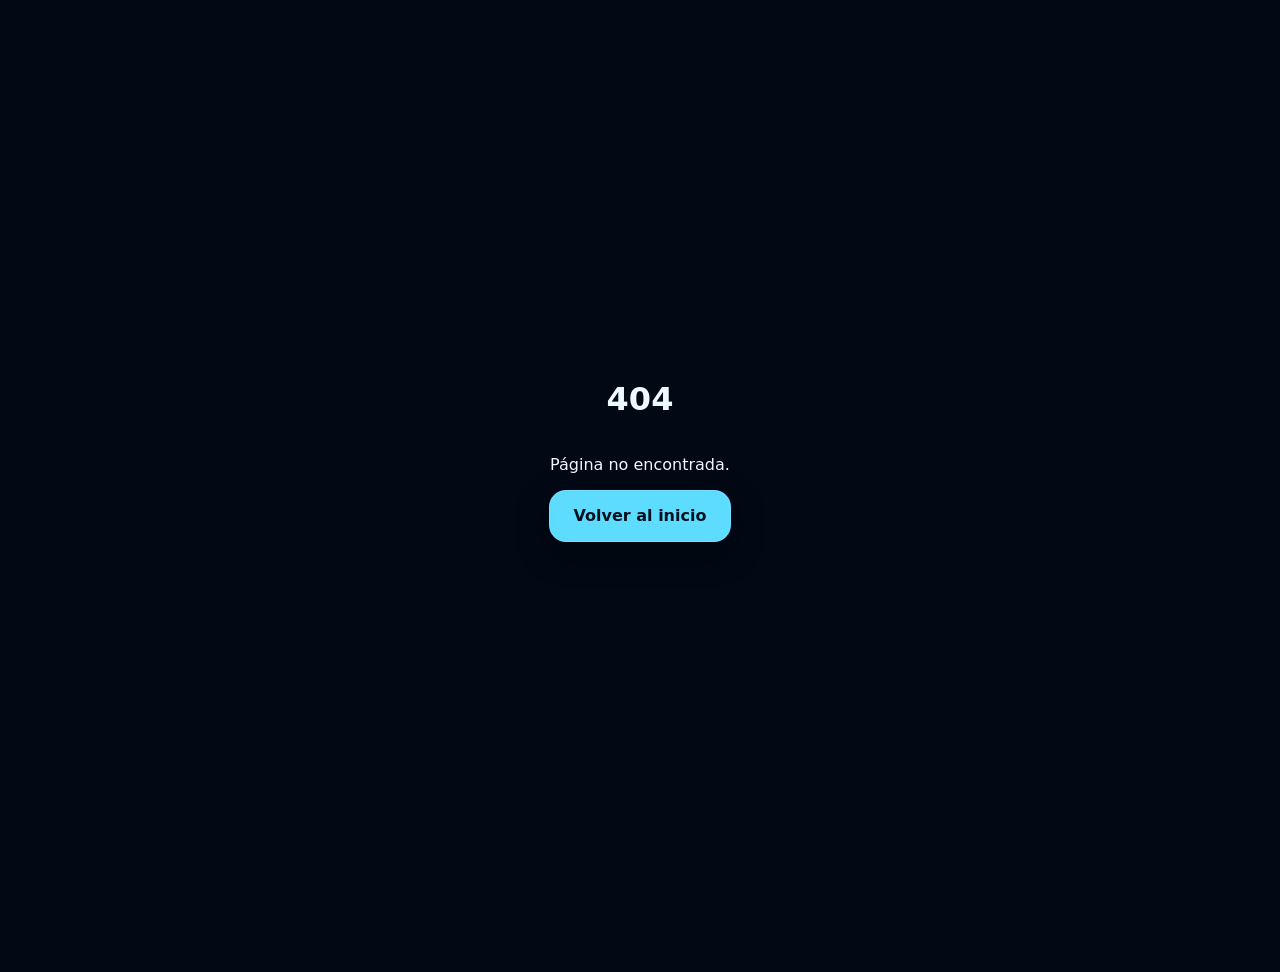
<file: admin.html>
<!doctype html><html lang="es"><head><meta charset="utf-8"><meta name="viewport" content="width=device-width,initial-scale=1"><title>404 | LAKABRA</title><link rel="stylesheet" href="style.css"></head><body><main class="section" style="min-height:100vh;display:grid;place-content:center;text-align:center"><h1>404</h1><p>Página no encontrada.</p><a class="btn btn-primary" href="index.html">Volver al inicio</a></main></body></html>
</file>
<file: style.css>
:root{--bg:#020814;--text:#eef8ff;--muted:#aebbd0;--cyan:#5ddcff;--green:#5bf28c;--gold:#e7cf68;--card:rgba(10,22,38,.72);--line:rgba(93,220,255,.24)}*{box-sizing:border-box}html{scroll-behavior:smooth}body{margin:0;background:var(--bg);color:var(--text);font-family:Inter,system-ui,Segoe UI,Arial,sans-serif;overflow-x:hidden}a{color:inherit;text-decoration:none}#particles{position:fixed;inset:0;z-index:-3}.cursor-glow{position:fixed;width:360px;height:360px;border-radius:50%;background:radial-gradient(circle,rgba(93,220,255,.18),transparent 65%);pointer-events:none;z-index:-1;transform:translate(-50%,-50%)}.loader{position:fixed;inset:0;z-index:99;background:#020814;display:grid;place-content:center;gap:24px;transition:.6s}.loader.hide{opacity:0;pointer-events:none}.loader-logo{font-size:34px;font-weight:900;letter-spacing:8px}.bar{width:260px;height:8px;background:#132236;border-radius:99px;overflow:hidden}.bar span{display:block;height:100%;width:0;background:linear-gradient(90deg,var(--cyan),var(--green),var(--gold));animation:load 1.25s ease forwards}@keyframes load{to{width:100%}}.nav{position:fixed;top:18px;left:50%;transform:translateX(-50%);width:min(92%,1460px);height:76px;z-index:20;display:flex;align-items:center;justify-content:space-between;padding:0 18px;border:1px solid var(--line);border-radius:24px;background:rgba(3,10,20,.72);backdrop-filter:blur(18px);box-shadow:0 0 40px rgba(93,220,255,.08)}.brand{display:flex;gap:14px;align-items:center}.brand span{display:grid;place-items:center;width:46px;height:46px;border-radius:15px;background:linear-gradient(135deg,var(--cyan),var(--gold));color:#02101d;font-weight:900}.brand strong{letter-spacing:3px;font-size:24px}.nav nav{display:flex;gap:28px;color:var(--muted);font-weight:700}.nav nav a:hover{color:#fff}.btn{display:inline-flex;align-items:center;justify-content:center;min-height:52px;padding:0 24px;border-radius:17px;font-weight:900;border:1px solid rgba(255,255,255,.14);transition:.25s;box-shadow:0 10px 35px rgba(0,0,0,.25)}.btn:hover{transform:translateY(-5px);box-shadow:0 0 30px rgba(93,220,255,.35)}.btn-primary,.btn-youtube{background:var(--cyan);color:#03101d}.btn-green{background:linear-gradient(135deg,#39e777,#a7ffc2);color:#03130b}.btn-dark{background:#151b27}.hero{min-height:100vh;display:grid;grid-template-columns:1fr 380px;align-items:center;gap:70px;width:min(92%,1460px);margin:0 auto;padding:150px 0 80px;position:relative}.hero-bg{position:absolute;inset:-120px -8vw -40px;background:linear-gradient(90deg,rgba(2,8,20,.98) 0%,rgba(2,8,20,.82) 46%,rgba(2,8,20,.55) 100%),radial-gradient(circle at 20% 45%,rgba(93,220,255,.16),transparent 30%),radial-gradient(circle at 88% 70%,rgba(231,207,104,.13),transparent 26%),url('./assets/hero-banner.jpg') center top/cover no-repeat;z-index:-2;filter:saturate(1.08)}.pill{display:inline-flex;gap:12px;align-items:center;padding:12px 18px;border:1px solid var(--line);border-radius:99px;background:rgba(93,220,255,.12);font-weight:900;letter-spacing:2px;color:#dff8ff}.pill i{width:12px;height:12px;background:#41f39a;border-radius:50%;box-shadow:0 0 18px #41f39a}.hero h1{font-size:clamp(76px,12vw,170px);line-height:.86;margin:40px 0 28px;letter-spacing:7px;background:linear-gradient(90deg,#e9faff,var(--cyan),var(--green),var(--gold));-webkit-background-clip:text;color:transparent;text-shadow:0 0 50px rgba(93,220,255,.22)}.hero p{font-size:clamp(20px,2.2vw,30px);line-height:1.55;color:#d9e4f3;max-width:850px;font-weight:700}.actions{display:flex;gap:16px;flex-wrap:wrap;margin-top:32px}.profile-card{height:430px;border:1px solid var(--line);border-radius:34px;background:linear-gradient(180deg,rgba(20,82,120,.78),rgba(12,19,30,.72)),url('./assets/hero-banner.jpg') center/cover;box-shadow:0 0 45px rgba(93,220,255,.25),inset 0 -60px 80px rgba(231,207,104,.18);padding:22px;display:flex;flex-direction:column;justify-content:space-between;animation:float 4.5s ease-in-out infinite}.profile-card img{width:100%;height:285px;object-fit:cover;border-radius:24px;border:1px solid rgba(255,255,255,.12)}.profile-info{display:flex;justify-content:space-between;align-items:end}.profile-info h3{margin:0;font-size:24px}.profile-info p{margin:6px 0 0;color:var(--muted);font-weight:700}.profile-info span{color:#68ff9c;font-weight:900}@keyframes float{50%{transform:translateY(-16px) rotateX(2deg) rotateY(-2deg)}}.stats,.section{width:min(92%,1460px);margin:0 auto 90px}.stats{display:grid;grid-template-columns:repeat(4,1fr);gap:18px}.stats div,.info-card,.video-card,.media-kit div,.contact-form{border:1px solid var(--line);background:var(--card);border-radius:26px;padding:28px;box-shadow:0 20px 60px rgba(0,0,0,.18)}.stats strong{font-size:46px;display:block;color:var(--cyan)}.stats span,.section-head p{color:var(--muted);font-weight:700}.section-head{text-align:center;margin-bottom:30px}.section-head span{color:var(--cyan);font-weight:900;letter-spacing:2px;text-transform:uppercase}.section-head h2{font-size:clamp(38px,5vw,70px);margin:10px 0}.video-grid{display:grid;grid-template-columns:1.2fr .8fr .8fr;gap:20px}.video-card{min-height:260px}.featured{min-height:360px}.thumb{height:210px;border-radius:22px;background:linear-gradient(135deg,rgba(93,220,255,.35),rgba(91,242,140,.18)),url('./assets/hero-banner.jpg') center/cover;display:grid;place-items:center;font-size:56px}.small{height:135px}.clip-row{display:grid;grid-template-columns:repeat(5,1fr);gap:16px;overflow:auto}.clip-row div{min-height:160px;border-radius:22px;padding:20px;background:linear-gradient(160deg,rgba(93,220,255,.22),rgba(255,255,255,.04));border:1px solid var(--line);font-weight:900;display:flex;align-items:end}.cards,.media-kit{display:grid;grid-template-columns:repeat(3,1fr);gap:18px}.info-card:hover{transform:translateY(-8px);border-color:rgba(91,242,140,.55)}.media-kit b,.media-kit span{display:block}.media-kit span{margin-top:10px;color:var(--muted)}.contact-form{display:grid;gap:14px;max-width:760px;margin:0 auto}.contact-form input,.contact-form textarea{width:100%;padding:18px;border-radius:15px;border:1px solid var(--line);background:#071220;color:#fff;font:inherit}.contact-form textarea{min-height:140px}.floating-whatsapp{position:fixed;right:28px;bottom:28px;background:linear-gradient(135deg,#42eb7b,#b2ffc9);color:#03130b;font-weight:900;padding:18px 24px;border-radius:999px;z-index:30;box-shadow:0 0 30px rgba(91,242,140,.28)}footer{text-align:center;color:var(--muted);padding:50px}.reveal{opacity:0;transform:translateY(30px);transition:1s ease}.reveal.show{opacity:1;transform:translateY(0)}.delay{transition-delay:.2s}@media(max-width:900px){.nav{height:auto;padding:12px}.nav nav{display:none}.brand strong{font-size:18px}.hero{grid-template-columns:1fr;padding-top:120px;gap:35px}.hero h1{letter-spacing:2px}.profile-card{height:380px}.stats,.video-grid,.cards,.media-kit{grid-template-columns:1fr}.clip-row{grid-template-columns:repeat(5,230px)}.floating-whatsapp{left:18px;right:18px;text-align:center}.actions .btn{width:100%}}
.nav-actions{display:flex;align-items:center;gap:12px;position:relative}.lang-btn{min-height:46px;padding:0 14px;border-radius:16px;background:#071220;color:var(--text);border:1px solid var(--line);font-weight:900}.lang-menu{position:absolute;right:112px;top:58px;background:rgba(7,18,32,.98);border:1px solid var(--line);border-radius:18px;padding:8px;display:none;min-width:185px;box-shadow:0 24px 70px rgba(0,0,0,.35);z-index:60}.lang-menu.show{display:grid}.lang-menu button{background:transparent;border:0;color:var(--text);text-align:left;padding:12px;border-radius:12px;font-weight:800}.lang-menu button:hover{background:rgba(93,220,255,.12)}.btn-donate{background:linear-gradient(135deg,#212b48,#654dff);color:#fff}.stats small{display:block;margin-top:10px;color:#8fa2ba;font-weight:700}.filters{display:flex;gap:12px;justify-content:center;flex-wrap:wrap;margin-bottom:18px}.filters button{border:1px solid var(--line);background:#071220;color:var(--muted);font-weight:900;border-radius:999px;padding:15px 26px;font-size:16px}.filters button.active,.filters button:hover{background:var(--cyan);color:#03101d}.sync-status{text-align:center;color:#9fb2c9;font-weight:800;margin:0 0 18px}.tv-layout{display:grid;grid-template-columns:1.1fr .9fr;gap:20px}.featured-player{border:1px solid var(--line);background:var(--card);border-radius:28px;padding:22px}.video-preview{position:relative;overflow:hidden;border-radius:24px;min-height:360px;background:#071220}.video-preview img{width:100%;height:100%;min-height:360px;object-fit:cover;display:block;transition:.35s}.video-preview iframe{position:absolute;inset:0;width:100%;height:100%;border:0;display:none}.video-preview.previewing iframe{display:block}.video-preview.previewing img,.video-preview.previewing .big-play{display:none}.big-play,.card-play{position:absolute;inset:auto;display:grid;place-items:center;border-radius:50%;background:var(--cyan);color:#03101d;font-weight:900}.big-play{width:120px;height:120px;left:50%;top:50%;transform:translate(-50%,-50%);font-size:44px}.featured-meta{padding:18px 6px 0}.featured-meta span,.platform-pill{display:inline-flex;border:1px solid var(--line);border-radius:99px;padding:8px 13px;color:var(--cyan);font-weight:900;font-size:13px;text-transform:uppercase}.featured-meta h3{font-size:30px;margin:14px 0 8px}.featured-meta p{color:var(--muted);font-weight:700}.featured-actions{display:flex;gap:12px;flex-wrap:wrap}.playlist{display:grid;gap:16px;max-height:720px;overflow:auto;padding-right:6px}.media-item{border:1px solid var(--line);background:var(--card);border-radius:26px;padding:16px;display:grid;grid-template-columns:190px 1fr;gap:18px;align-items:center;cursor:pointer;transition:.25s;position:relative;overflow:hidden}.media-item:hover{transform:scale(1.02);border-color:rgba(93,220,255,.55);box-shadow:0 20px 60px rgba(93,220,255,.12)}.media-thumb{height:112px;border-radius:18px;overflow:hidden;position:relative;background:#071220}.media-thumb img{width:100%;height:100%;object-fit:cover;display:block;transition:.35s}.media-thumb iframe{position:absolute;inset:0;width:100%;height:100%;border:0;display:none}.media-item.previewing iframe{display:block}.media-item.previewing img{display:none}.card-play{width:48px;height:48px;right:12px;bottom:12px}.media-item h3{margin:10px 0 6px}.media-item p{color:var(--muted);margin:0;font-weight:700}.media-meta{font-size:13px;color:#8da0b8;margin-top:10px}.netflix-row{display:grid;grid-template-columns:repeat(3,minmax(260px,1fr));gap:18px}.clip-tile{min-height:180px;border-radius:24px;position:relative;overflow:hidden;border:1px solid var(--line);background:#071220;cursor:pointer;transition:.25s}.clip-tile:hover{transform:scale(1.035);box-shadow:0 25px 70px rgba(93,220,255,.15)}.clip-tile img{width:100%;height:100%;object-fit:cover;display:block;filter:brightness(.72);transition:.35s}.clip-tile:hover img{filter:brightness(.9);transform:scale(1.06)}.clip-tile iframe{position:absolute;inset:0;width:100%;height:100%;border:0;display:none}.clip-tile.previewing img{display:none}.clip-tile.previewing iframe{display:block}.clip-tile .platform-pill{position:absolute;left:18px;top:16px;background:rgba(2,8,20,.55)}.clip-title{position:absolute;left:18px;bottom:20px;font-size:24px;font-weight:900}.subscribe-card{margin-top:24px;border:1px solid var(--line);background:linear-gradient(135deg,rgba(93,220,255,.12),rgba(91,242,140,.08));border-radius:28px;padding:24px;display:grid;grid-template-columns:1fr 1fr;gap:18px;align-items:center}.subscribe-card form{display:flex;gap:12px}.subscribe-card input{flex:1;padding:18px;border-radius:15px;border:1px solid var(--line);background:#071220;color:#fff;font:inherit}.hub-grid{display:grid;grid-template-columns:repeat(6,1fr);gap:15px}.hub-grid div{border:1px solid var(--line);background:var(--card);border-radius:22px;padding:22px}.hub-grid b,.hub-grid strong{display:block}.hub-grid b{color:var(--muted)}.hub-grid strong{font-size:28px;color:var(--cyan);margin-top:8px}.admin-float{position:fixed;left:18px;bottom:28px;width:48px;height:48px;border-radius:50%;display:grid;place-items:center;background:rgba(7,18,32,.88);border:1px solid var(--line);z-index:30}.note{color:var(--muted);text-align:center;font-weight:700}.disabled{opacity:.6;pointer-events:none}@media(max-width:1000px){.tv-layout,.subscribe-card{grid-template-columns:1fr}.media-item{grid-template-columns:130px 1fr}.netflix-row{grid-template-columns:1fr}.hub-grid{grid-template-columns:repeat(2,1fr)}.video-preview,.video-preview img{min-height:240px}}
.accounts-grid{display:grid;grid-template-columns:repeat(3,minmax(260px,1fr));gap:22px}.account-card{border:1px solid var(--line);background:var(--card);border-radius:28px;overflow:hidden;box-shadow:0 20px 60px rgba(0,0,0,.18);cursor:pointer;transition:.25s}.account-card:hover{transform:translateY(-8px);border-color:rgba(91,242,140,.55);box-shadow:0 25px 80px rgba(91,242,140,.12)}.account-cover{height:240px;position:relative;overflow:hidden;background:#071220}.account-cover img{width:100%;height:100%;object-fit:cover;display:block;transition:.35s}.account-card:hover .account-cover img{transform:scale(1.06);filter:brightness(1.06)}.account-badge{position:absolute;top:16px;left:16px;padding:8px 12px;border-radius:999px;background:rgba(2,8,20,.72);border:1px solid var(--line);font-weight:900;color:var(--green)}.account-photos{position:absolute;right:16px;bottom:16px;padding:7px 11px;border-radius:999px;background:rgba(2,8,20,.72);border:1px solid var(--line);font-weight:900}.account-body{padding:22px}.account-body h3{margin:0 0 12px;font-size:24px}.account-meta{display:flex;gap:10px;flex-wrap:wrap;margin:14px 0}.account-meta span{border:1px solid var(--line);border-radius:999px;padding:7px 11px;color:var(--muted);font-weight:800}.account-price{font-size:32px;color:var(--green);font-weight:1000;margin-top:12px}.account-card .btn{margin-top:16px;pointer-events:auto}.account-modal{position:fixed;inset:0;background:rgba(0,0,0,.72);z-index:100;display:none;align-items:center;justify-content:center;padding:22px;backdrop-filter:blur(8px)}.account-modal.show{display:flex}.modal-card{width:min(1180px,96vw);max-height:92vh;overflow:auto;border:1px solid var(--line);background:linear-gradient(180deg,rgba(10,22,38,.98),rgba(2,8,20,.98));border-radius:30px;padding:22px;display:grid;grid-template-columns:1.1fr .9fr;gap:24px;box-shadow:0 30px 120px rgba(0,0,0,.55)}.modal-close{position:absolute;right:28px;top:24px;width:44px;height:44px;border-radius:50%;border:1px solid var(--line);background:#071220;color:#fff;font-size:28px;cursor:pointer;z-index:2}.modal-gallery>img{width:100%;height:520px;object-fit:cover;border-radius:24px;border:1px solid var(--line);background:#071220}.modal-gallery #modalThumbs{display:grid;grid-template-columns:repeat(6,1fr);gap:10px;margin-top:12px}.modal-gallery #modalThumbs img{width:100%;height:78px;object-fit:cover;border-radius:12px;border:1px solid var(--line);cursor:pointer;opacity:.72}.modal-gallery #modalThumbs img.active,.modal-gallery #modalThumbs img:hover{opacity:1;border-color:var(--cyan)}.modal-info h2{font-size:clamp(34px,4vw,58px);margin:20px 0 10px}.modal-info strong{display:block;color:var(--green);font-size:36px;margin:8px 0 18px}.modal-info p{color:var(--muted);font-weight:700;line-height:1.6}.modal-video{position:relative;overflow:hidden;border-radius:18px;border:1px solid var(--line);height:220px;margin:18px 0;background:#071220}.modal-video iframe{width:100%;height:100%;border:0}.modal-video a{display:grid;place-items:center;height:100%;font-weight:900;color:var(--cyan)}.empty-state{border:1px solid var(--line);background:var(--card);border-radius:28px;padding:38px;text-align:center;color:var(--muted);font-weight:800;grid-column:1/-1}.mobile-bottom-nav{display:none}@media(max-width:900px){body{padding-bottom:74px}.nav{top:10px;width:94%;border-radius:20px}.nav-actions .btn{display:none}.lang-menu{right:0}.hero{min-height:auto;padding-top:125px}.hero p{font-size:20px}.profile-card{height:360px}.stats{grid-template-columns:repeat(2,1fr)}.stats div{padding:20px}.accounts-grid{grid-template-columns:1fr}.account-cover{height:220px}.modal-card{grid-template-columns:1fr;padding:16px}.modal-gallery>img{height:320px}.modal-gallery #modalThumbs{grid-template-columns:repeat(4,1fr)}.mobile-bottom-nav{position:fixed;left:12px;right:12px;bottom:10px;height:58px;z-index:90;background:rgba(3,10,20,.88);border:1px solid var(--line);border-radius:22px;backdrop-filter:blur(14px);display:grid;grid-template-columns:repeat(4,1fr);overflow:hidden}.mobile-bottom-nav a{display:grid;place-items:center;font-size:12px;font-weight:900;color:var(--muted)}.mobile-bottom-nav a:hover{color:#fff;background:rgba(93,220,255,.12)}}
/* Ajustes finales: panel oculto y tienda más profesional */
.admin-float{display:none!important}.accounts-section .section-head{margin-bottom:24px}.accounts-grid{grid-template-columns:repeat(3,minmax(0,1fr));align-items:start}.account-card{height:100%;display:flex;flex-direction:column}.account-cover{height:205px}.account-body{padding:20px;display:flex;flex-direction:column;gap:10px;flex:1}.account-body h3{font-size:22px}.account-body p{margin:0;line-height:1.45}.account-price{margin-top:auto;font-size:30px}.account-card .btn{align-self:flex-start}.account-badge[data-status="Vendida"],.account-badge.sold{color:#ff728a}.account-badge[data-status="Reservada"],.account-badge.reserved{color:var(--gold)}
@media(max-width:1150px){.accounts-grid{grid-template-columns:repeat(2,minmax(0,1fr))}.account-cover{height:220px}}
@media(max-width:720px){.accounts-grid{grid-template-columns:1fr}.account-cover{height:215px}.accounts-section .section-head h2{font-size:clamp(34px,12vw,54px)}}

/* Seguridad visual: no mostrar accesos de administración a visitantes */
.admin-float,[href="admin.html"],[href="/admin.html"]{display:none!important;visibility:hidden!important;pointer-events:none!important;}

/* ===== LAKABRA PREMIUM 2026 ===== */
:root{--purple:#8c5cff;--purple2:#c16cff;--gold2:#ffd86b;--panel:#071323}
.brand span,.loader-logo::before{position:relative;overflow:hidden}
.brand span{background:linear-gradient(135deg,#6fe8ff 0%,#9df4c4 42%,#f6d56f 100%);box-shadow:0 0 0 1px rgba(255,255,255,.18),0 0 30px rgba(93,220,255,.2);animation:logoFloat 4s ease-in-out infinite,logoPulse 3s ease-in-out infinite}
.brand span::before{content:"";position:absolute;inset:-70%;background:linear-gradient(110deg,transparent 38%,rgba(255,255,255,.8) 50%,transparent 62%);transform:translateX(-80%) rotate(12deg);animation:logoShine 4.8s ease-in-out infinite}
.brand span::after{content:"";position:absolute;inset:3px;border-radius:12px;border:1px solid rgba(2,8,20,.18)}
.brand strong{background:linear-gradient(90deg,#fff,#bdefff 48%,#ffe893);-webkit-background-clip:text;color:transparent;text-shadow:0 0 25px rgba(93,220,255,.18)}
@keyframes logoFloat{50%{transform:translateY(-4px) rotate(1.5deg)}}
@keyframes logoPulse{50%{box-shadow:0 0 0 1px rgba(255,255,255,.22),0 0 34px rgba(140,92,255,.35)}}
@keyframes logoShine{0%,55%{transform:translateX(-90%) rotate(12deg)}75%,100%{transform:translateX(90%) rotate(12deg)}}

.lakabra-tv{margin-bottom:70px}.tv-layout{grid-template-columns:minmax(0,1.35fr) minmax(330px,.65fr);gap:16px;align-items:start}.featured-player{padding:14px;border-radius:24px}.video-preview,.video-preview img{min-height:0;height:clamp(280px,38vw,510px);aspect-ratio:16/9}.big-play{width:88px;height:88px;font-size:32px;box-shadow:0 0 0 12px rgba(93,220,255,.12),0 18px 50px rgba(0,0,0,.3)}.featured-meta{padding:14px 4px 2px}.featured-meta h3{font-size:clamp(24px,2.5vw,38px);margin:10px 0 5px}.featured-meta p{margin:0 0 12px;display:-webkit-box;-webkit-line-clamp:2;-webkit-box-orient:vertical;overflow:hidden}.playlist{gap:10px;max-height:650px}.media-item{grid-template-columns:145px 1fr;gap:13px;padding:11px;border-radius:20px;min-height:108px}.media-thumb{height:86px;border-radius:14px}.media-copy{min-width:0}.media-item h3{font-size:17px;line-height:1.15;margin:7px 0 3px;white-space:nowrap;overflow:hidden;text-overflow:ellipsis}.media-item p{font-size:13px;display:-webkit-box;-webkit-line-clamp:2;-webkit-box-orient:vertical;overflow:hidden}.media-item .platform-pill{padding:5px 9px;font-size:10px}.media-item .card-play{width:38px;height:38px;font-size:13px}.media-item:hover{transform:translateY(-3px) scale(1.01)}

.netflix-row{grid-template-columns:repeat(4,minmax(0,1fr));gap:14px}.clip-tile{min-height:0;aspect-ratio:16/10;border-radius:20px}.clip-overlay{position:absolute;inset:0;background:linear-gradient(180deg,transparent 35%,rgba(2,8,20,.88));pointer-events:none}.clip-title{font-size:clamp(16px,1.6vw,22px);left:16px;bottom:15px;right:55px;white-space:nowrap;overflow:hidden;text-overflow:ellipsis}.clip-tile .platform-pill{left:13px;top:12px;padding:6px 10px;font-size:10px}.clip-tile .card-play{width:44px;height:44px;right:13px;bottom:12px;font-size:15px}.clip-tile:hover{transform:translateY(-5px) scale(1.02)}

.section{margin-bottom:72px}.section-head{margin-bottom:22px}.section-head h2{font-size:clamp(34px,4.4vw,62px)}.filters button{padding:11px 20px}.sync-status{font-size:13px}

@media(max-width:1180px){.tv-layout{grid-template-columns:1fr}.playlist{grid-template-columns:repeat(2,minmax(0,1fr));max-height:none}.netflix-row{grid-template-columns:repeat(3,minmax(0,1fr))}}
@media(max-width:780px){.cursor-glow{display:none}.hero{padding-top:112px}.hero h1{font-size:clamp(58px,20vw,94px)}.profile-card{height:330px}.tv-layout{display:block}.featured-player{padding:10px}.video-preview,.video-preview img{height:auto;aspect-ratio:16/9;min-height:0}.featured-meta h3{font-size:25px}.playlist{display:flex;overflow-x:auto;scroll-snap-type:x mandatory;padding:12px 2px}.media-item{min-width:82vw;grid-template-columns:122px 1fr;scroll-snap-align:start}.media-thumb{height:76px}.netflix-row{display:flex;overflow-x:auto;scroll-snap-type:x mandatory;padding:3px 2px 12px}.clip-tile{min-width:78vw;scroll-snap-align:start}.big-play{width:66px;height:66px;font-size:24px}.clip-tile iframe,.media-item iframe{display:none!important}.section{margin-bottom:58px}.section-head p{font-size:14px}.floating-whatsapp{bottom:80px}.nav{height:64px}.brand span{width:40px;height:40px}.brand strong{font-size:15px}.stats{gap:10px}.stats strong{font-size:35px}}
@media(max-width:480px){.playlist .media-item{min-width:90vw}.clip-tile{min-width:86vw}.actions{gap:9px}.btn{min-height:48px;padding:0 18px}.stats div{padding:16px}.stats small{font-size:11px}.nav-actions{gap:6px}.lang-btn{min-height:40px;padding:0 10px}}

/* V3: miniaturas robustas y preview estilo Netflix */
.media-thumb::after,.video-preview::after,.clip-tile::after{content:"";position:absolute;inset:0;pointer-events:none;opacity:0;transition:.2s;background:linear-gradient(90deg,transparent,rgba(255,255,255,.12),transparent);transform:translateX(-100%)}
.preview-loading .media-thumb::after,.video-preview.preview-loading::after,.clip-tile.preview-loading::after{opacity:1;animation:previewShimmer 1s linear infinite}
@keyframes previewShimmer{to{transform:translateX(100%)}}
.media-thumb iframe,.video-preview iframe,.clip-tile iframe{z-index:5;background:#000;pointer-events:none}
.media-item.previewing .card-play,.clip-tile.previewing .card-play,.clip-tile.previewing .platform-pill,.clip-tile.previewing .clip-title,.clip-tile.previewing .clip-overlay{opacity:0}
.media-item.previewing,.clip-tile.previewing,.video-preview.previewing{box-shadow:0 22px 70px rgba(0,0,0,.48),0 0 0 1px rgba(93,220,255,.25)}
.media-thumb img,.clip-tile>img,.video-preview>img{background:linear-gradient(135deg,#071220,#101a2d)}
</file>
